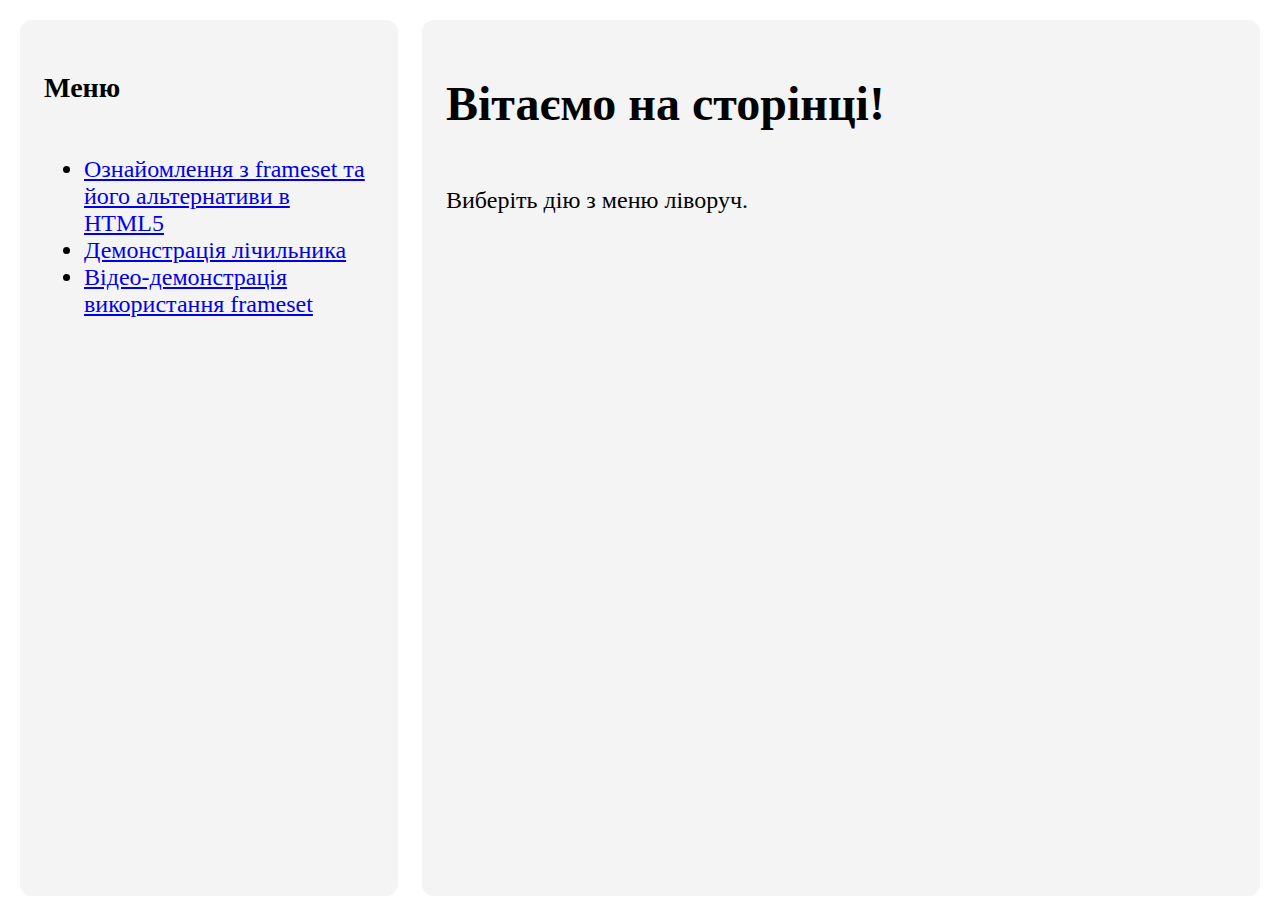
<file: index.html>
<!DOCTYPE html>
<html lang="uk">
<head>
    <title>Інформатичний куточок</title>
    <link rel="stylesheet" href="styles.css">
</head>
<body class="mainbody">
    <div class="rowbox">
        <iframe src="menu.html" name="menu"></iframe>
        <iframe src="views/view.html" name="content"></iframe>
    </div>
</body>
</html>
</file>
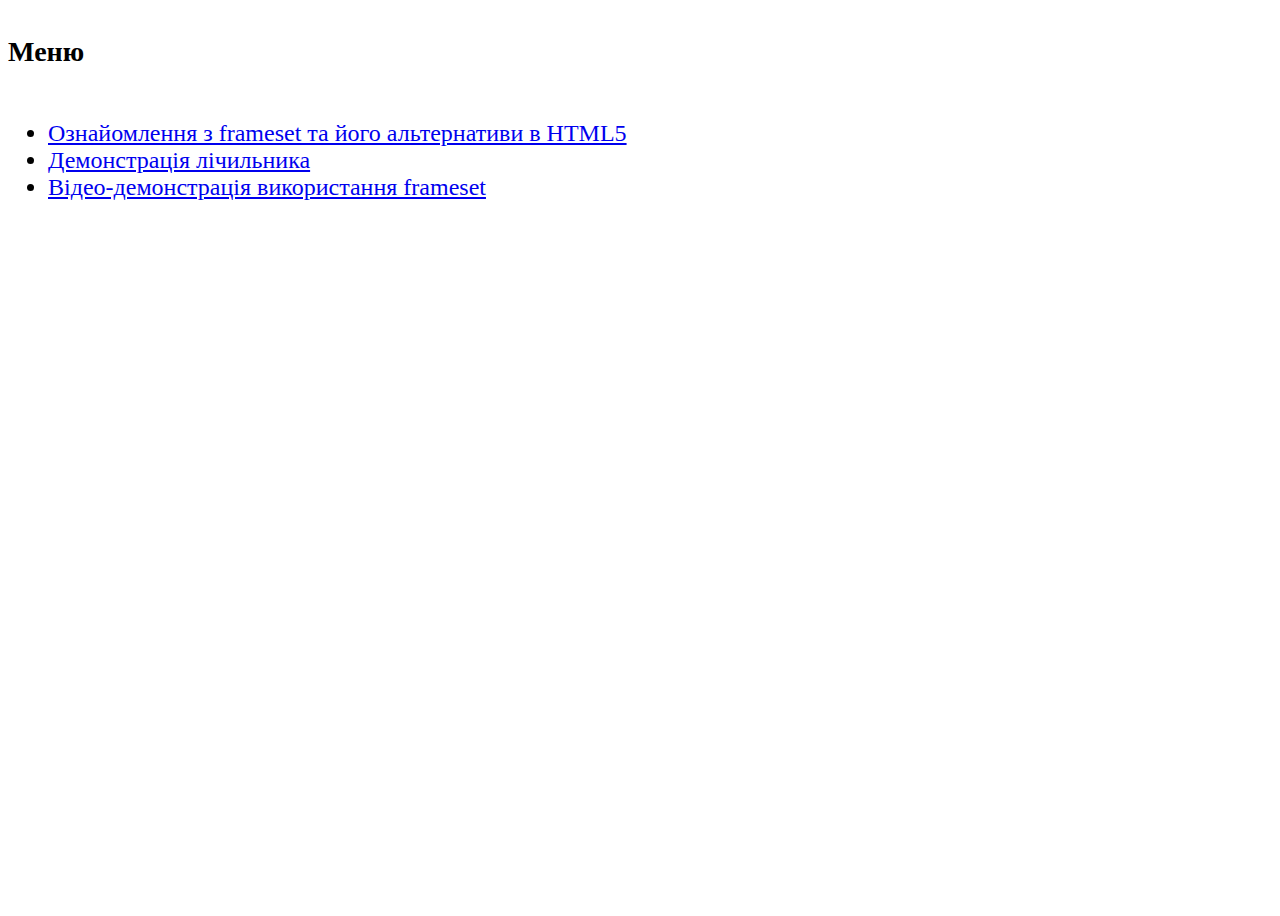
<file: menu.html>
<!DOCTYPE html>
<html lang="uk">
<head>
    <meta charset="UTF-8">
    <title>Меню</title>
    <link rel="stylesheet" href="styles.css">
</head>
<body>
    <div class="box">
        <h3>Меню</h3>
        <ul>
            <li><a href="views/text.html" target="content">Ознайомлення з frameset та його альтернативи в HTML5</a></li>
            <li><a href="views/counter.html" target="content">Демонстрація лічильника</a></li>
            <li><a href="views/video.html" target="content">Відео-демонстрація використання frameset</a></li>
        </ul>
    </div>
</body>
</html>
</file>
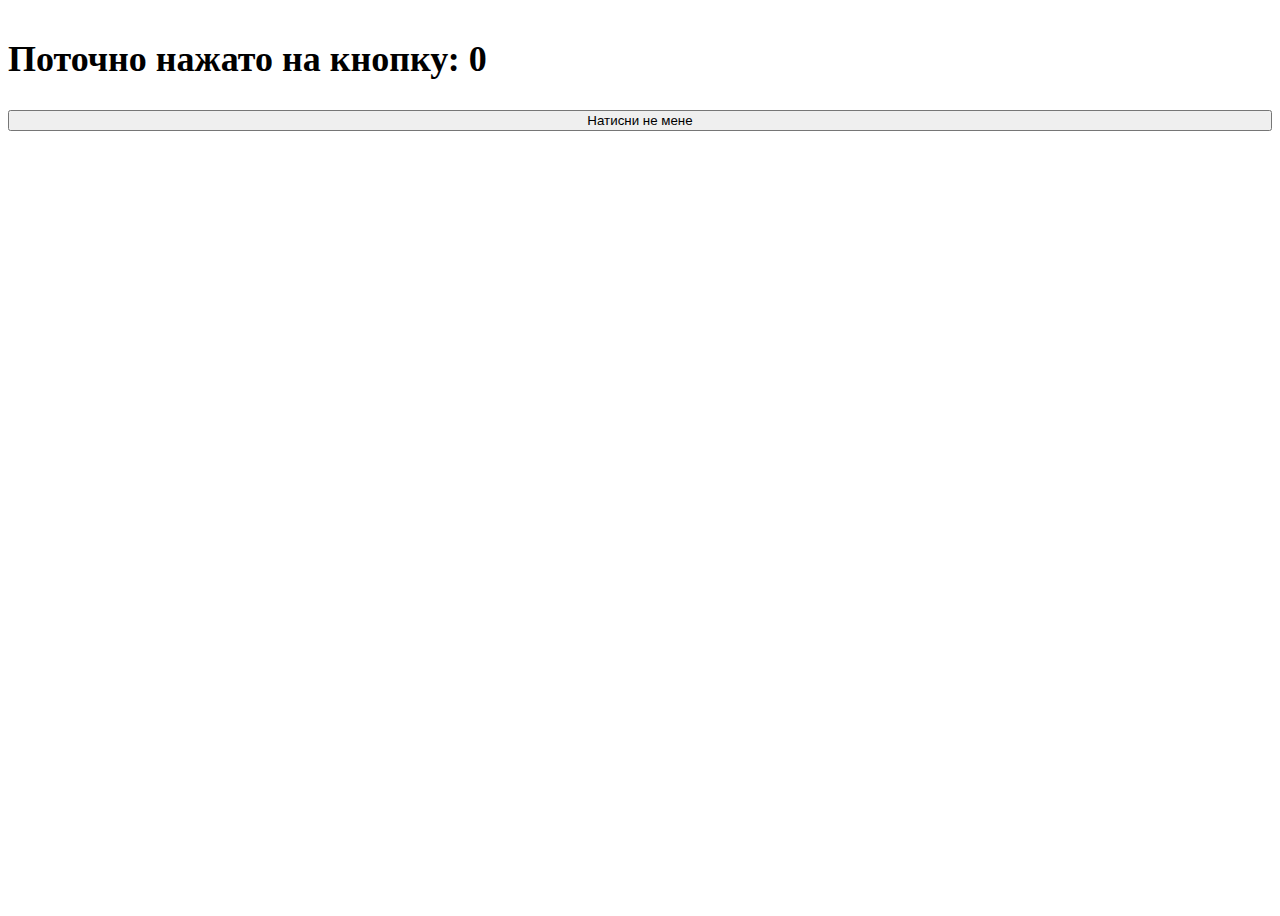
<file: views/counter.html>
<!DOCTYPE html>
<html lang="uk">
<head>
    <meta charset="UTF-8">
    <title>Лічильник</title>
    <link rel="stylesheet" href="../styles.css">
</head>
<body>
    <div class="box">
        <h2>Поточно нажато на кнопку: 0</h2>
        <button>Натисни не мене</button>
    </div>
</body>
<script>
    let button = document.getElementsByTagName('button')[0];
    let text = document.getElementsByTagName('h2')[0];
    let count = 0;

    button.addEventListener('click', function() {
        count++;
        text.innerHTML = 'Поточно нажато на кнопку: ' + count;
    });
</script>
</html>
</file>
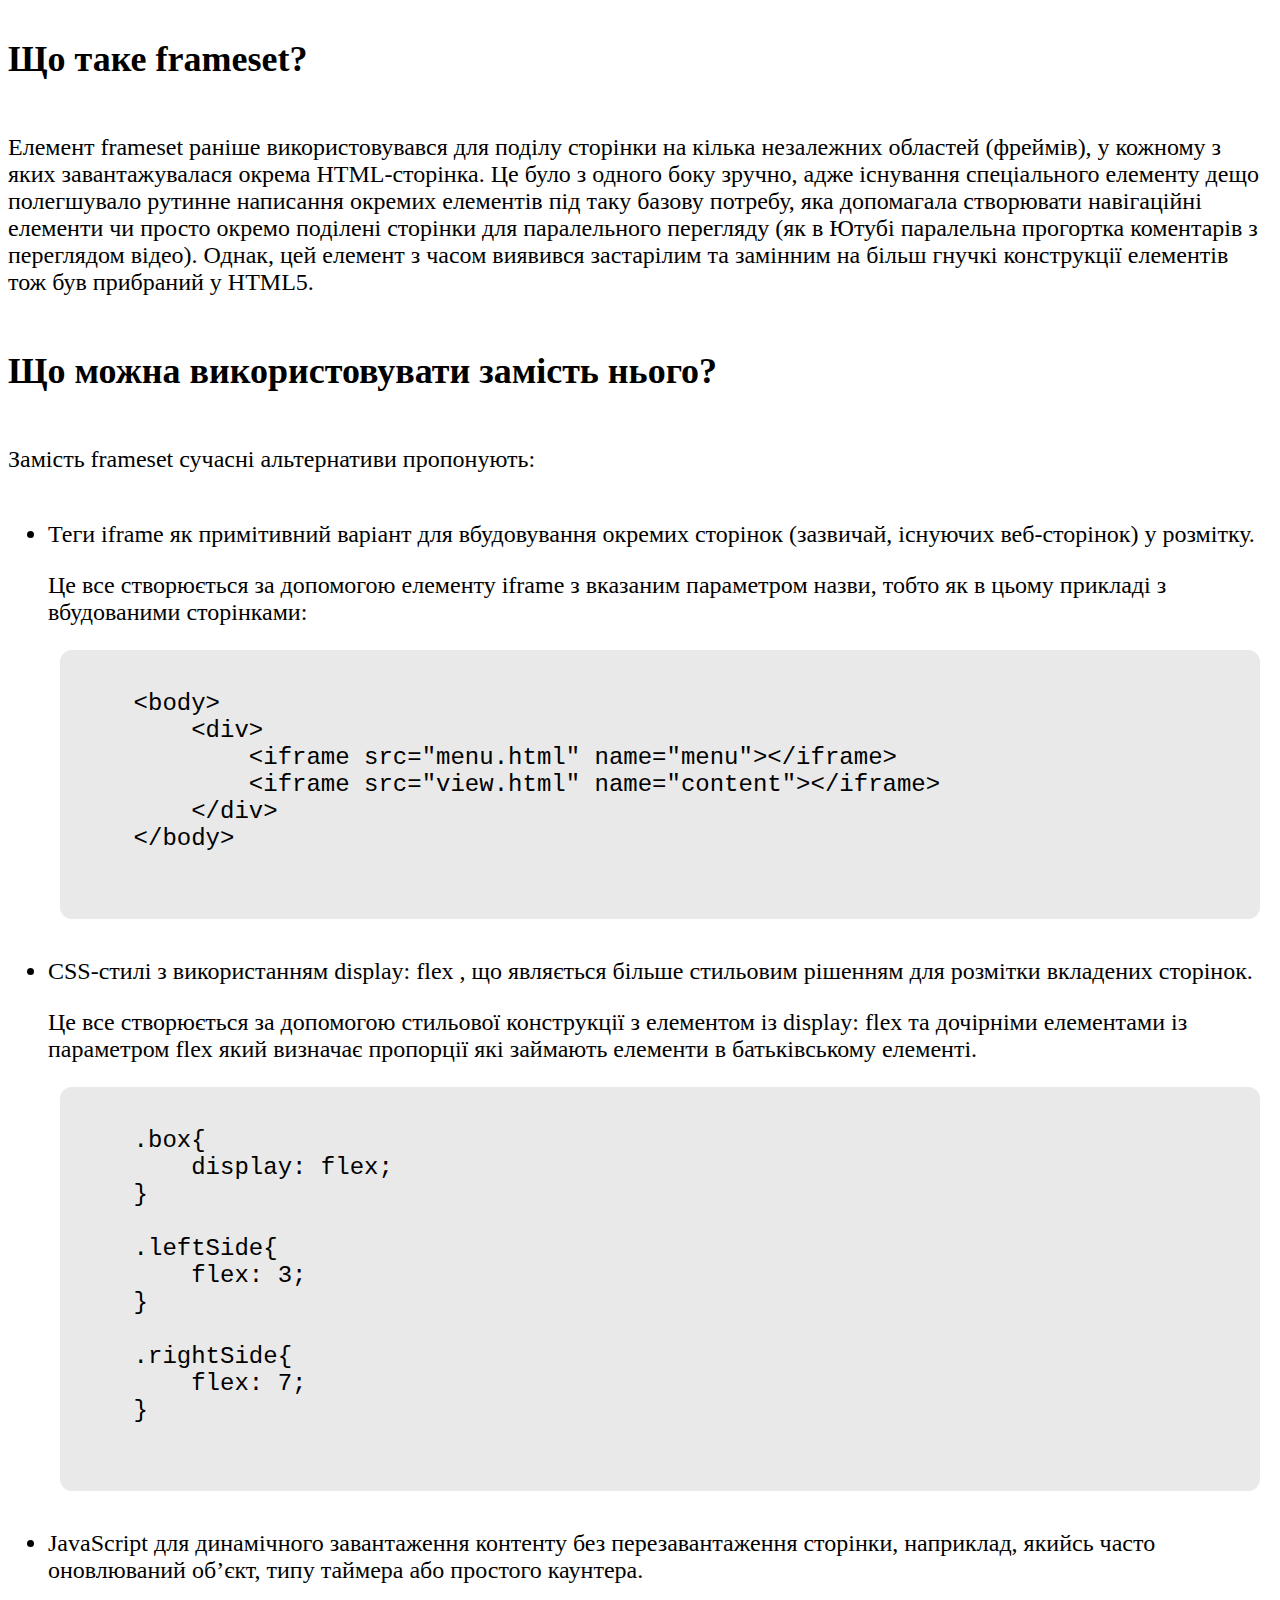
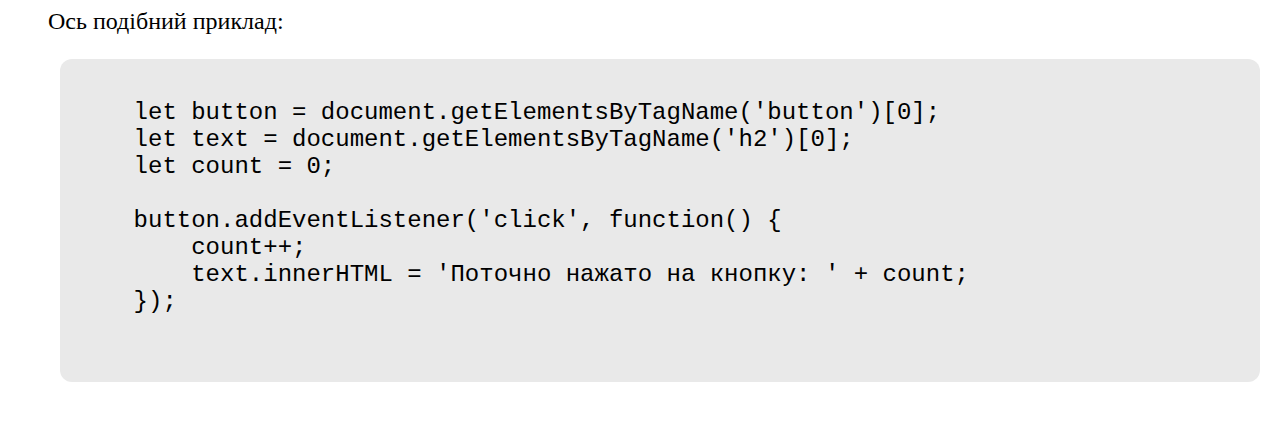
<file: views/text.html>
<!DOCTYPE html>
<html lang="uk">
<head>
    <meta charset="UTF-8">
    <title>Frameset та його альтернативи</title>
    <link rel="stylesheet" href="../styles.css">
</head>
<body>
    <div class="box">
        <h2>Що таке frameset?</h2>
        <p>Елемент frameset раніше використовувався для поділу сторінки на кілька незалежних областей (фреймів), у кожному з яких завантажувалася окрема HTML-сторінка. Це було з одного боку зручно, адже існування спеціального елементу дещо полегшувало рутинне написання окремих елементів під таку базову потребу, яка допомагала створювати навігаційні елементи чи просто окремо поділені сторінки для паралельного перегляду (як в Ютубі паралельна прогортка коментарів з переглядом відео). Однак, цей елемент з часом виявився застарілим та замінним на більш гнучкі конструкції елементів тож був прибраний у HTML5.</p>

        <h2>Що можна використовувати замість нього?</h2>
        <p>Замість frameset сучасні альтернативи пропонують:</p>
        <ul>
            <li>Теги iframe як примітивний варіант для вбудовування окремих сторінок (зазвичай, існуючих веб-сторінок) у розмітку.</li>
            <p>Це все створюється за допомогою елементу iframe з вказаним параметром назви, тобто як в цьому прикладі з вбудованими сторінками:</p>
            <div class="codebox">
                <pre>
    &lt;body&gt;
        &lt;div&gt;
            &lt;iframe src="menu.html" name="menu"&gt;&lt;/iframe&gt;
            &lt;iframe src="view.html" name="content"&gt;&lt;/iframe&gt;
        &lt;/div&gt;
    &lt;/body&gt;
                </pre>
            </div>
            <br>
            <li>CSS-стилі з використанням display: flex , що являється більше стильовим рішенням для розмітки вкладених сторінок.</li>
            <p>Це все створюється за допомогою стильової конструкції з елементом із display: flex та дочірніми елементами із параметром flex який визначає пропорції які займають елементи в батьківському елементі.</p>
            <div class="codebox">
                <pre>
    .box{
        display: flex;
    }

    .leftSide{
        flex: 3;
    }

    .rightSide{
        flex: 7;
    }
                </pre>
            </div>
            <br>
            <li>JavaScript для динамічного завантаження контенту без перезавантаження сторінки, наприклад, якийсь часто оновлюваний об’єкт, типу таймера або простого каунтера.</li>
            <p>Ось подібний приклад:</p>
            <div class="codebox">
                <pre>
    let button = document.getElementsByTagName('button')[0];
    let text = document.getElementsByTagName('h2')[0];
    let count = 0;

    button.addEventListener('click', function() {
        count++;
        text.innerHTML = 'Поточно нажато на кнопку: ' + count;
    });
                </pre>
            </div>
        </ul>
    </div>
</body>
</html>
</file>
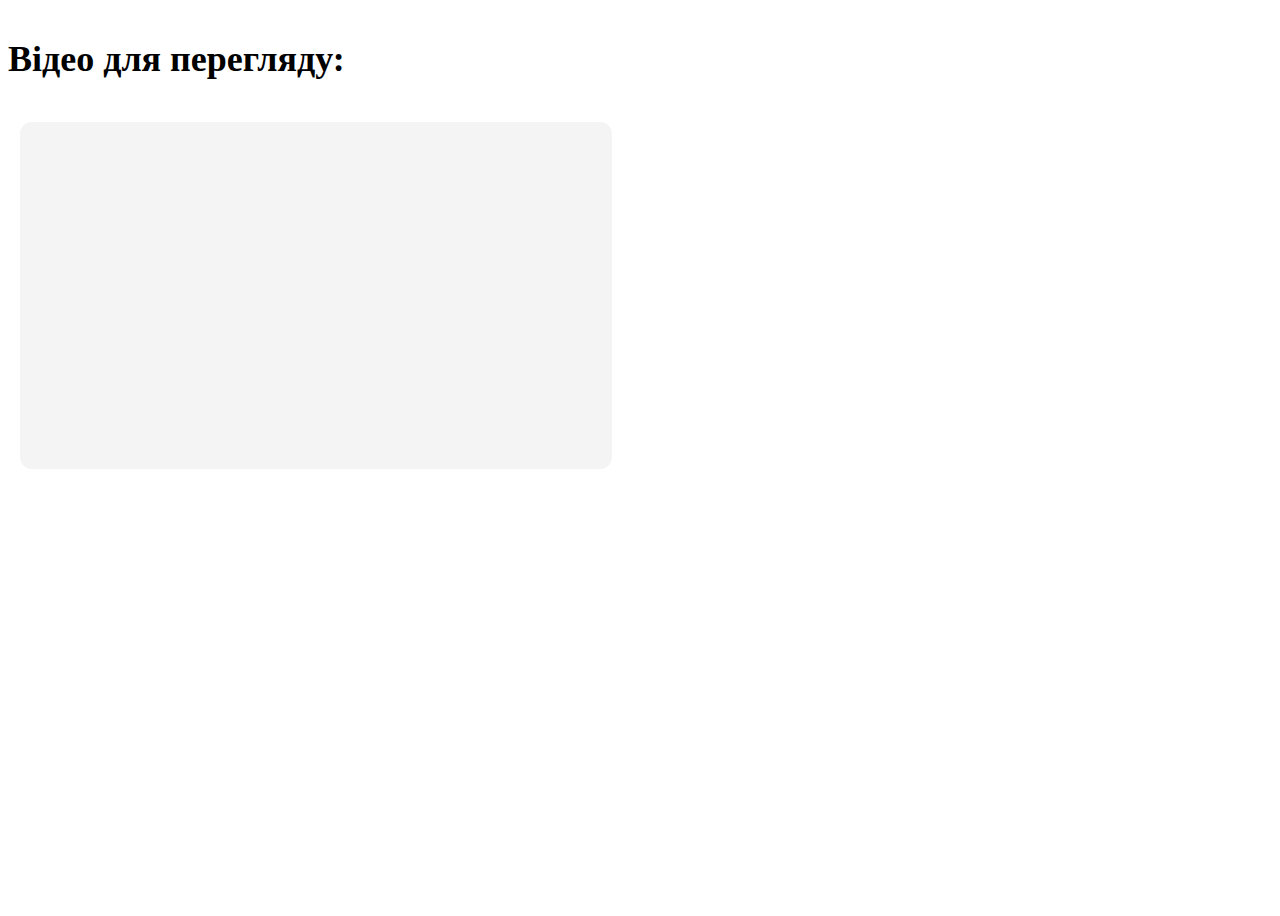
<file: views/video.html>
<!DOCTYPE html>
<html lang="uk">
<head>
    <meta charset="UTF-8">
    <title>Відео для перегляду</title>
    <link rel="stylesheet" href="../styles.css">
</head>
<body>
    <div class="box">
        <h2>Відео для перегляду:</h2>
        <iframe src="https://www.youtube.com/embed/8qndvmp02EI" width="560" height="315" frameborder="0" allowfullscreen></iframe>
    </div>
</body>
</html>
</file>
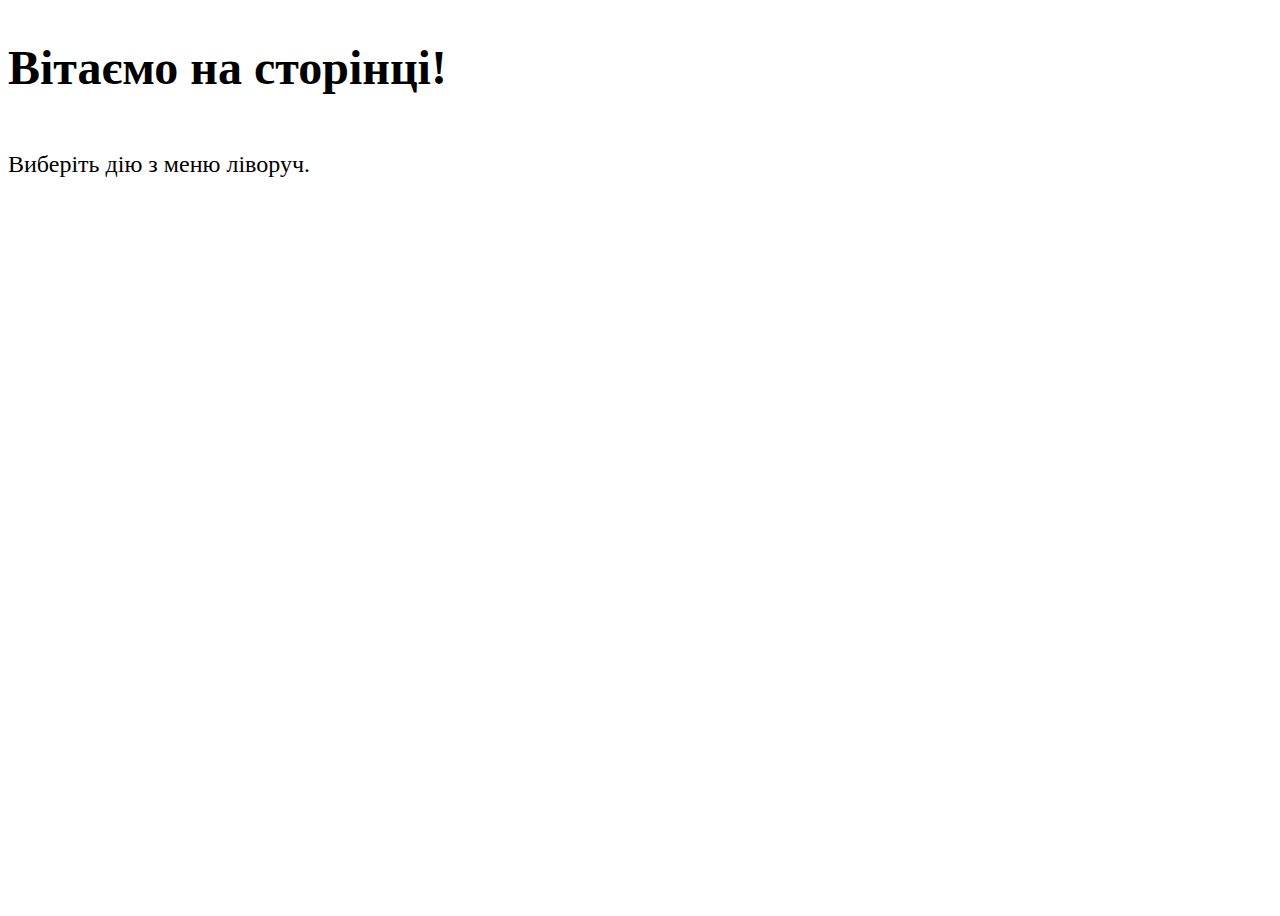
<file: views/view.html>
<!DOCTYPE html>
<html lang="uk">
<head>
    <meta charset="UTF-8">
    <title>Початкова сторінка</title>
    <link rel="stylesheet" href="../styles.css">
</head>
<body>
    <div class="box">
        <h1>Вітаємо на сторінці!</h1>
        <p>Виберіть дію з меню ліворуч.</p>
    </div>
</body>
</html>
</file>
<file: styles.css>
body {
    height: 100vh;
}

body::-webkit-scrollbar {
    display: none;
}

.mainbody {
    overflow: hidden;
}

.box{
    display: flex;
    flex-direction: column;
    font-size: 24px;
}

.codebox{
    font-family: "'Courier New', monospace";
    margin: 12px;
    padding: 16px;
    border-radius: 12px;
    background-color: rgb(233, 233, 233);
}

.rowbox{
    display: flex;
    height: 100%;
}

[name = "menu"]{
    flex: 3;
}

[name = "content"]{
    flex: 7;
}

iframe {
    margin: 12px;
    padding: 16px;
    border-radius: 12px;
    background-color: rgb(244, 244, 244);
    border: 0;
}

li{
    font: size 24px;
}
</file>
